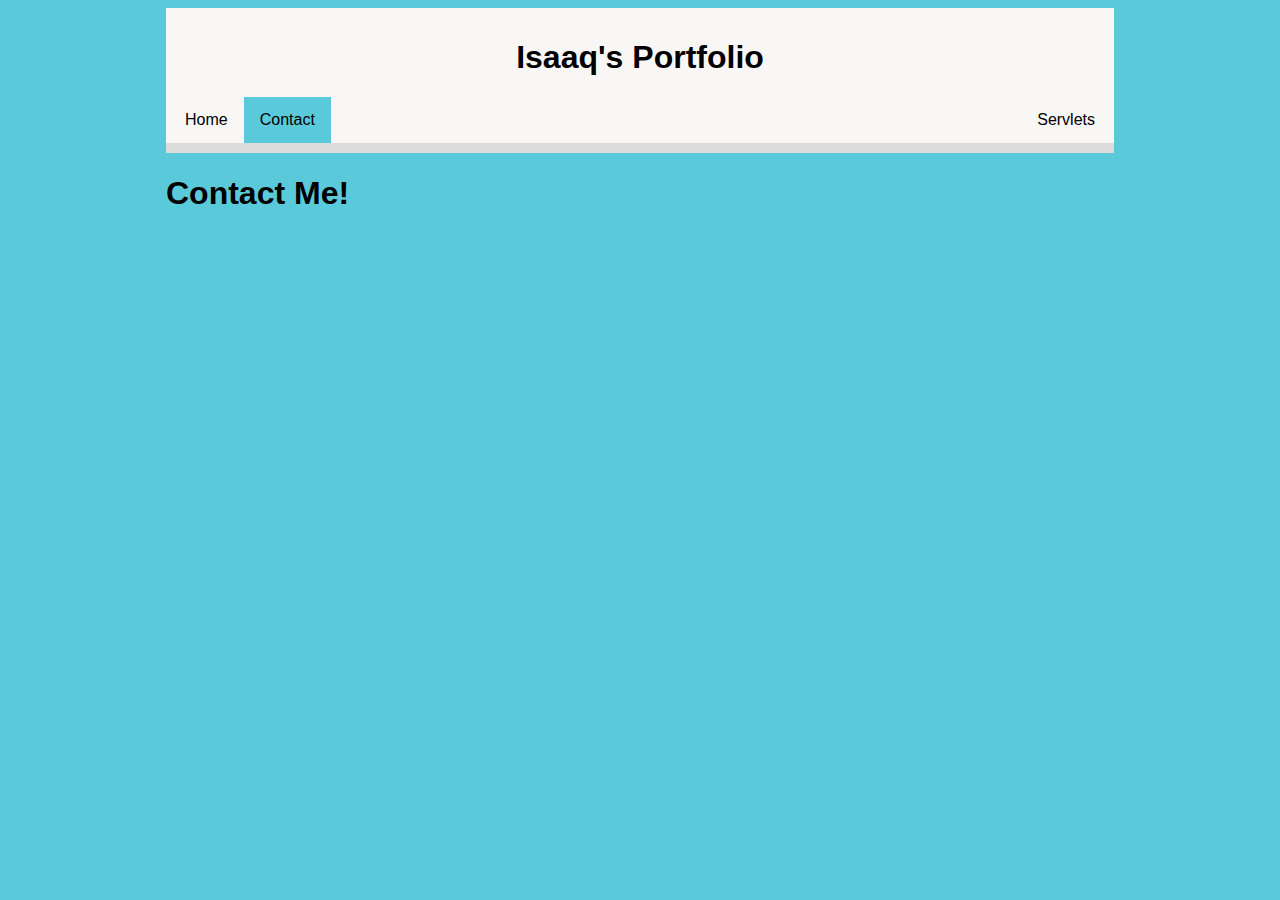
<file: portfolio/src/main/webapp/contact.html>
<!DOCTYPE html>
<html>
  <head>
    <meta charset="UTF-8">
    <title>My Portfolio</title> 
    <link rel="stylesheet" href="style.css">
    <script src="script.js"></script>

    <!--Allows for Favicon (credits to https://realfavicongenerator.net/)-->    
     <link rel="apple-touch-icon" sizes="76x76" href="/apple-touch-icon.png">
    <link rel="icon" type="image/png" sizes="32x32" href="/favicon-32x32.png">
    <link rel="icon" type="image/png" sizes="16x16" href="/favicon-16x16.png">
    <link rel="manifest" href="/site.webmanifest">
    <meta name="msapplication-TileColor" content="#da532c">
    <meta name="theme-color" content="#ffffff">

  </head>
  <body>  
    <div id="content">
        <div class = "header">
            <h1>Isaaq's Portfolio</h1>
            <ul class="horizontal">
            <div class="nav">    
                <li class="nav-element"><a href="/">Home</a></li>
                <li class="nav-element"><a class="active" href="/contact.html">Contact</a></li>
                <li class="nav-element rightli" style="float:right"><a href="/servlets.html">Servlets</a></li>
            </div>
            </ul>
        </div>
        <h1>Contact Me!</h1>
    </div>
  </body>
</html>
</file>
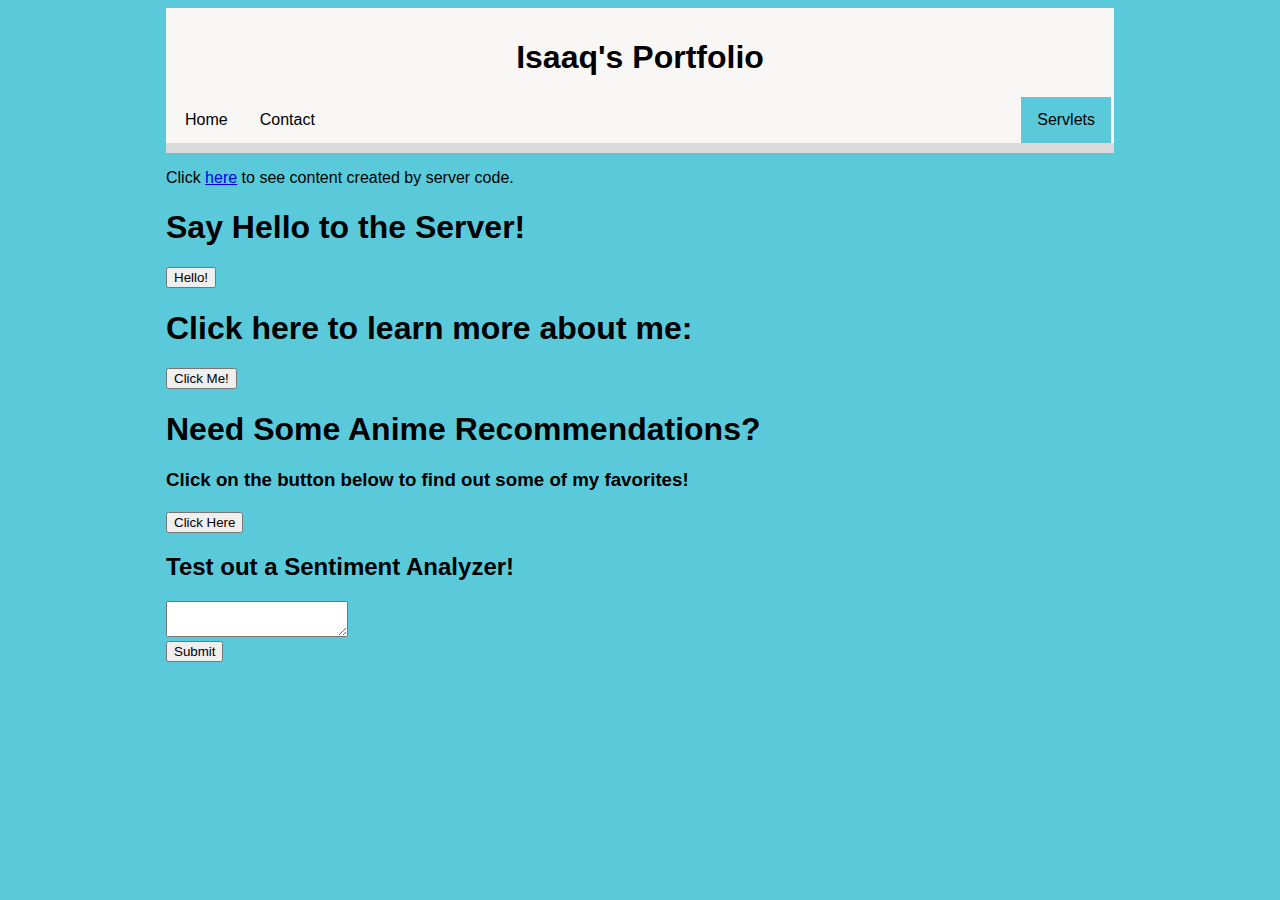
<file: portfolio/src/main/webapp/servlets.html>
<!DOCTYPE html>
<html>
  <head>
    <meta charset="UTF-8">
    <title>My Portfolio</title> 
    <link rel="stylesheet" href="style.css">
    <script src="script.js"></script>

    <!--Allows for Favicon (credits to https://realfavicongenerator.net/)-->    
     <link rel="apple-touch-icon" sizes="76x76" href="/apple-touch-icon.png">
    <link rel="icon" type="image/png" sizes="32x32" href="/favicon-32x32.png">
    <link rel="icon" type="image/png" sizes="16x16" href="/favicon-16x16.png">
    <link rel="manifest" href="/site.webmanifest">
    <meta name="msapplication-TileColor" content="#da532c">
    <meta name="theme-color" content="#ffffff">

  </head>
<body>  
    <div id="content">
        <div class = "header">
            <h1>Isaaq's Portfolio</h1>
            <ul class="horizontal">
            <div class="nav">    
                <li class="nav-element"><a href="/">Home</a></li>
                <li class="nav-element"><a href="/contact.html">Contact</a></li>
                <li class="nav-element rightli" style="float:right"><a class="active" href="/servlets.html">Servlets</a></li>
            </div>
            </ul>
        </div>
    <p>Click <a href="/hello">here</a> to see content created by server code.</p>

    <h1>Say Hello to the Server!</h1>
    <button onclick="sayHello();">
      Hello!
    </button>
    <h4 id="hello-container"></h4>

    <h1>Click here to learn more about me:</h1>
        <button onclick="addRandomFact()">Click Me!</button>
        <div id="fact-container"></div>

    <h1>Need Some Anime Recommendations?</h1>
    <h3>Click on the button below to find out some of my favorites!</h3>
    <h4 id="anime-container"></h4>
    <button onclick="giveAnime();">
      Click Here
    </button>

    <h2>Test out a Sentiment Analyzer!</h2>
    <form method="POST" action="/sentiment">
      <textarea name="message"></textarea>
      <br/>
      <button>Submit</button>
    </form>

    </div>
  </body>
</html>
</file>
<file: portfolio/src/main/webapp/style.css>
* {
  box-sizing: border-box;
}

#content {
  margin-left: auto;
  margin-right: auto;
  width: 75%;
  font-family: Century Gothic,CenturyGothic,AppleGothic,sans-serif; 
}

#greeting-container {
  margin-top: 20px;
}

.active {
  background-color: #5ACADB;
}

.horizontal {
  list-style-type: none;
  margin: 0;
  padding-left: 3px;
  padding-right: 3px;
  overflow: hidden;
  background-color: #F9F6F6;
  border-color: #F9F6F6;
}

.nav-element {
  float: left;
}

.nav-element a {
  display: block;
  color: black;
  text-align: center;
  padding: 14px 16px;
  text-decoration: none;
}

/* Change the link color to #111 (black) on hover */
.nav-element a:hover {
  background-color: #aeacac;
}

img {
    max-width: 100%;
}

body {
  background-color: #5ACADB;
}

tr:hover {background-color: #afafaf;}

.header {
    text-align: center;
    background-color: #F9F6F6;
    padding-top: 1%;
    border-bottom: 10px solid #dbdbdb;
    margin-bottom: 1%;
}

.intro {
    display: flex;
    align-items: center;
    justify-content: center;
    background-color: #F9F6F6;
    border-left: 10px solid #dbdbdb;
}

.self {
    flex-basis: 60%;
    padding-left: 3%;
    padding-top: 2%;
    padding-bottom: 2%;
}

.intro-desc {
    font-size: 16px;
    padding-left: 15px;
    padding-right: 20px;
}

.moreAbtMeHeader {
    text-align: center;
}

.PC {
    display: flex;
    align-items: center;
    justify-content: center;
    background-color: #F9F6F6;
    border-right: 10px solid #dbdbdb;
}

.PCPic {
  flex-basis: 30%;
  padding: 1%;
}

.pcpp-part-list {
    border: 2px solid black;
    padding: 2px;
}

.pcpp-part-list-type, .pcpp-part-list-item {
    text-align: center;
    border: 1px solid black;
    padding: 2px;
    
}

.socials {
    display: flex;
    float: right;
    align-items: center;
    justify-content: center;
    max-width: 150px;
    max-height: 150px;
    padding-right: 5px;
}

.linkedin, .twitch, .github {
    padding: 5px;
}
</file>
